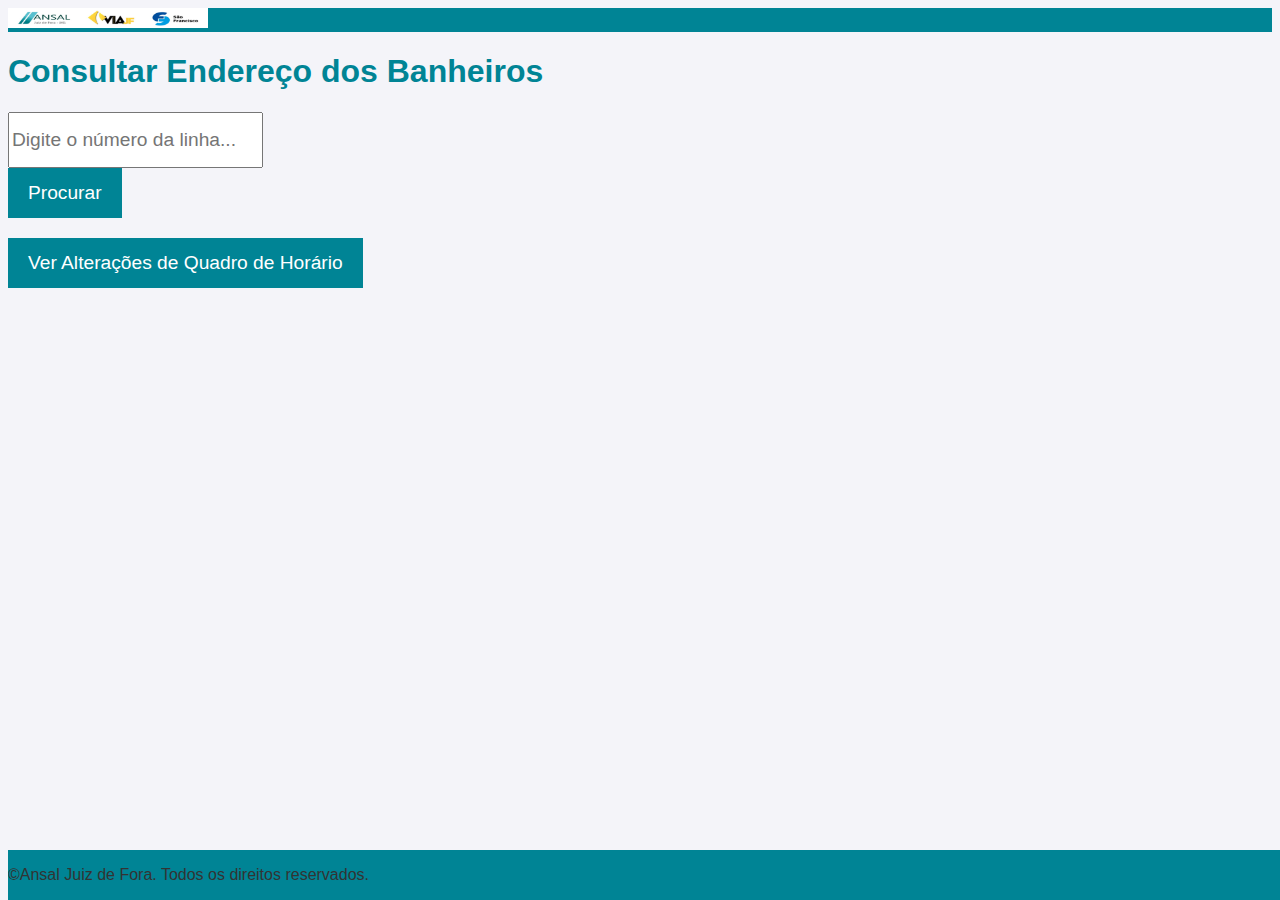
<file: index.html>
<!DOCTYPE html>
<html lang="en">

<head>
  <meta charset="UTF-8">
  <meta name="viewport" content="width=device-width, initial-scale=1.0">
  <title>Consulta de Banheiros - Linhas de Ônibus</title>
  <link rel="stylesheet" href="style.css">
  <link rel="stylesheet" href="https://cdn.jsdelivr.net/npm/bootstrap@4.1.3/dist/css/bootstrap.min.css" integrity="sha384-MCw98/SFnGE8fJT3GXwEOngsV7Zt27NXFoaoApmYm81iuXoPkFOJwJ8ERdknLPMO" crossorigin="anonymous">
  <script defer src="script.js"></script>
</head>

<body>
  <header class="bg-custom py-2 text-center">
    <div class="container">
      <a href="https://ansal.com.br">
        <img src="logoAnsal.png" alt="Logo Ansal" id="logo" class="img-fluid">
      </a>
    </div>
  </header>

  <div class="container my-5">
    <h1 class="text-center text-custom mb-4"><strong>Consultar Endereço dos Banheiros</strong></h1>

    <div class="row justify-content-center">
      <div class="col-md-6">
        <div class="input-group mb-3">
          <input type="text" id="busLine" class="form-control" placeholder="Digite o número da linha..." inputmode="numeric" />
          <div class="input-group-append">
            <button onclick="searchLine()" class="btn btn-custom">Procurar</button>
          </div>
        </div>
        <div id="result" class="text-center"></div>
      </div>
      <button id="btn-alterar" class="btn btn-custom" onclick="window.location.href='index2.html';">Ver Alterações de Quadro de Horário</button>
    </div>
  </div>

  <footer class="bg-custom text-white py-3 text-center">
    <p>&copy;Ansal Juiz de Fora. Todos os direitos reservados.</p>
  </footer>
</body>

</html>
</file>
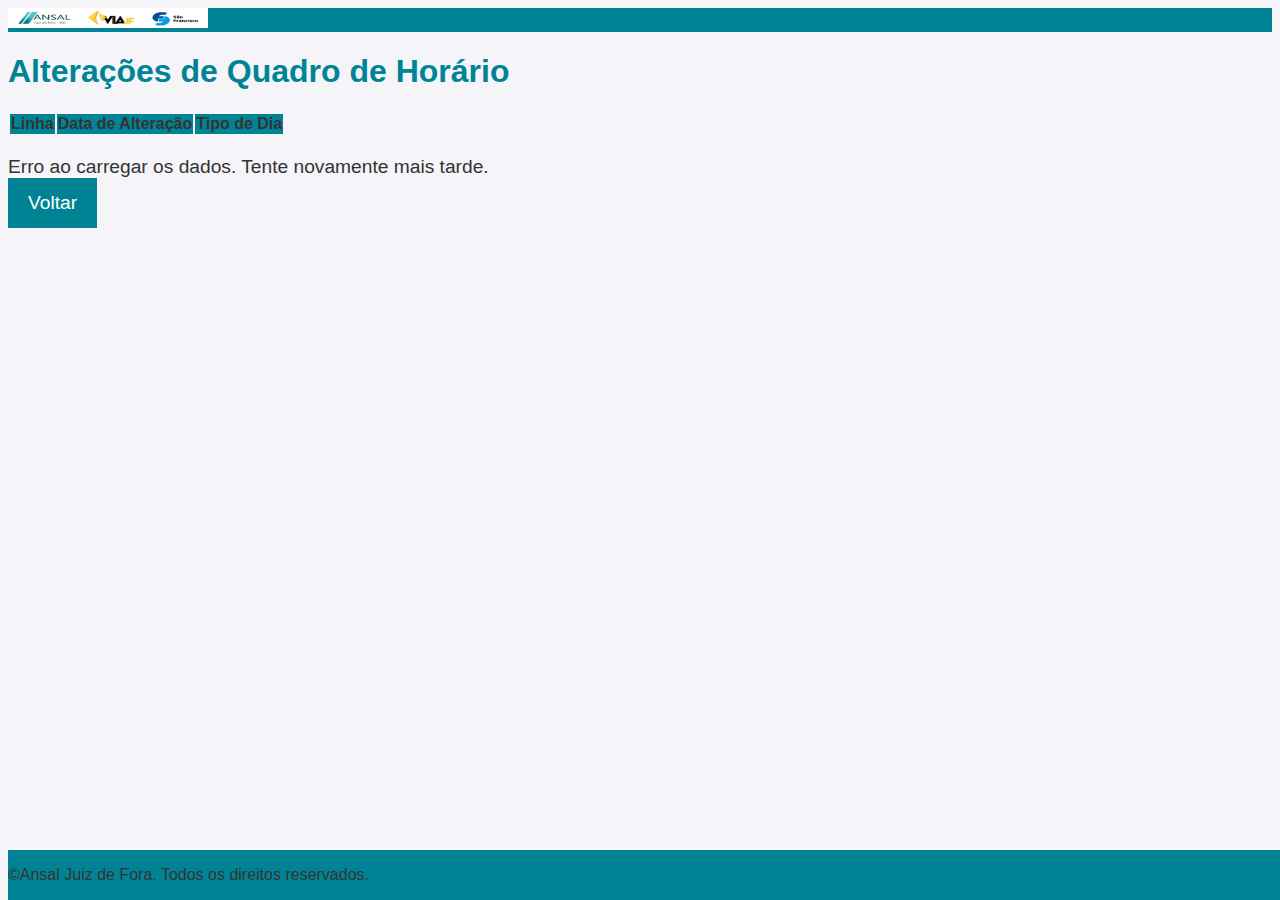
<file: index2.html>
<!DOCTYPE html>
<html lang="en">

<head>
  <meta charset="UTF-8">
  <meta name="viewport" content="width=device-width, initial-scale=1.0">
  <title>Alterações de Quadro de Horário</title>
  <link rel="stylesheet" href="style.css">
  <link rel="stylesheet" href="https://cdn.jsdelivr.net/npm/bootstrap@4.1.3/dist/css/bootstrap.min.css" integrity="sha384-MCw98/SFnGE8fJT3GXwEOngsV7Zt27NXFoaoApmYm81iuXoPkFOJwJ8ERdknLPMO" crossorigin="anonymous">
  <script defer src="script2.js"></script>
</head>

<body>
  <header class="bg-custom py-2 text-center">
    <div class="container">
      <a href="https://ansal.com.br">
        <img src="logoAnsal.png" alt="Logo Ansal" id="logo" class="img-fluid">
      </a>
    </div>
  </header>

  <div class="container my-5">
    <h1 class="text-center text-custom mb-4"><strong>Alterações de Quadro de Horário</strong></h1>

    <div class="row justify-content-center">
      <div class="col-md-8">
        <table class="table table-striped table-bordered">
          <thead class="bg-custom text-white">
            <tr>
              <th>Linha</th>
              <th>Data de Alteração</th>
              <th>Tipo de Dia</th>
            </tr>
          </thead>
          <tbody id="scheduleTableBody">
            <!-- Dados serão preenchidos aqui dinamicamente -->
          </tbody>
        </table>
        <div id="result" class="text-center"></div>
      </div>
      <button id="btn-voltar" class="btn btn-custom" onclick="window.location.href='index.html';">Voltar</button>
    </div>
  </div>

  <footer class="bg-custom text-white py-3 text-center">
    <p>&copy;Ansal Juiz de Fora. Todos os direitos reservados.</p>
  </footer>
</body>

</html>
</file>
<file: style.css>
:root {
  --primary-color: #008495;
}

body {
  font-family: Arial, sans-serif;
  background-color: #f4f4f9;
  color: #333;
}

h1 {
  font-size: 2rem;
}

/* Estilos customizados */
.bg-custom {
  background-color: var(--primary-color) !important;
}

.text-custom {
  color: var(--primary-color) !important;
}

#logo {
  max-width: 200px;
}

input.form-control {
  height: 50px;
  font-size: 1.2rem;
}

button.btn-custom, 
a.btn-custom {
  height: 50px;
  font-size: 1.2rem;
  background-color: var(--primary-color);
  color: white;
  border: none;
  text-decoration: none;
  display: inline-flex;
  align-items: center;
  justify-content: center;
  padding: 0 20px;
}

button.btn-custom:hover, 
a.btn-custom:hover {
  background-color: #006f75;
}

#result {
  margin-top: 20px;
  font-size: 1.2rem;
}

footer {
  position: fixed;
  width: 100%;
  bottom: 0;
}
</file>
